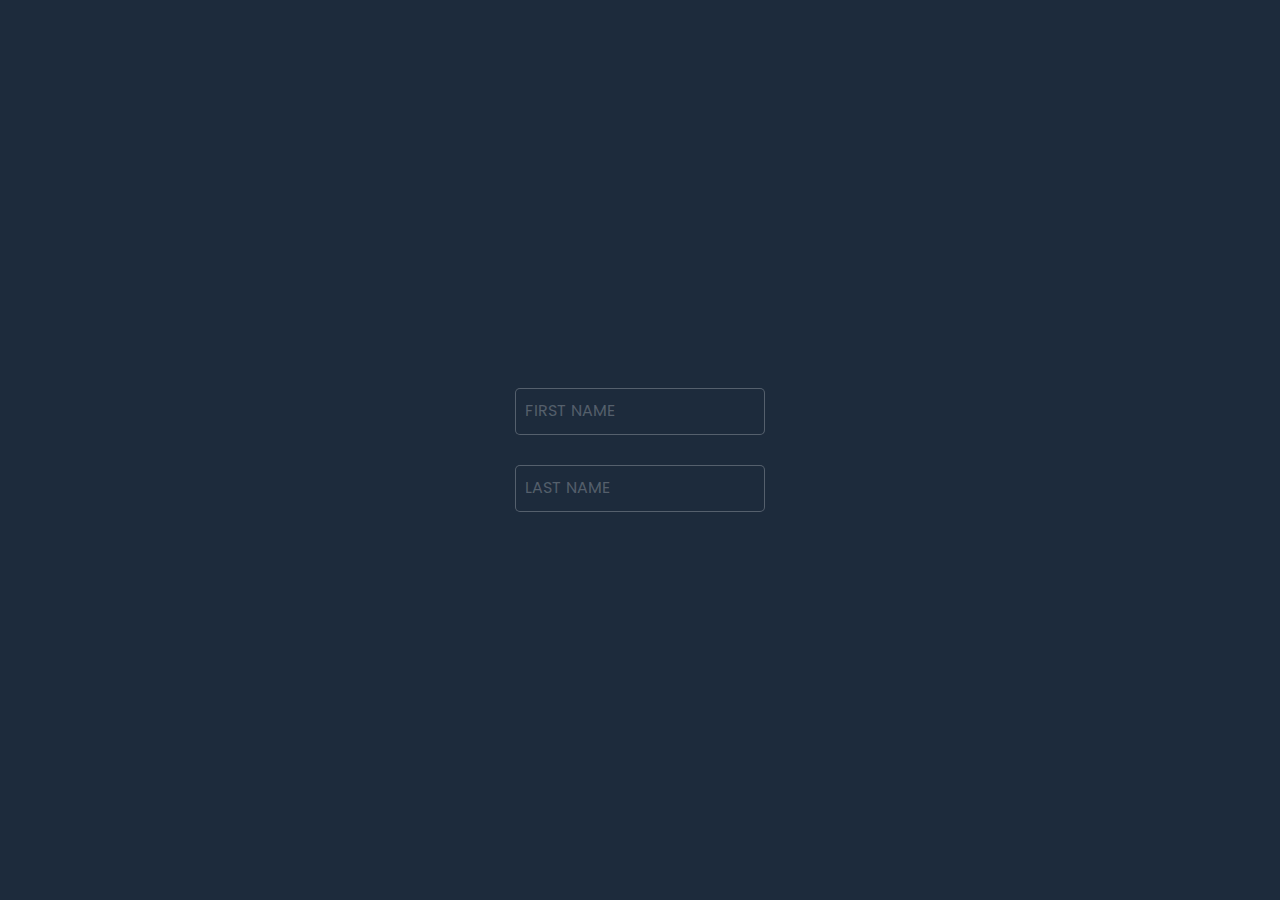
<file: index.html>
<!DOCTYPE html>
<html lang="en">
<head>
    <meta charset="UTF-8">
    <meta http-equiv="X-UA-Compatible" content="IE=edge">
    <meta name="viewport" content="width=device-width, initial-scale=1.0">
    <title>Document</title>
    <link rel="stylesheet" type="text/css" href="input_try.css">
</head>
<body>
    <div class="inputbox">
        <input type="text" required="required">
        <span>First Name</span>
    </div>
    <div class="inputbox">
        <input type="text" required="required">
        <span>Last Name</span>
    </div>
</body>
</html>
</file>
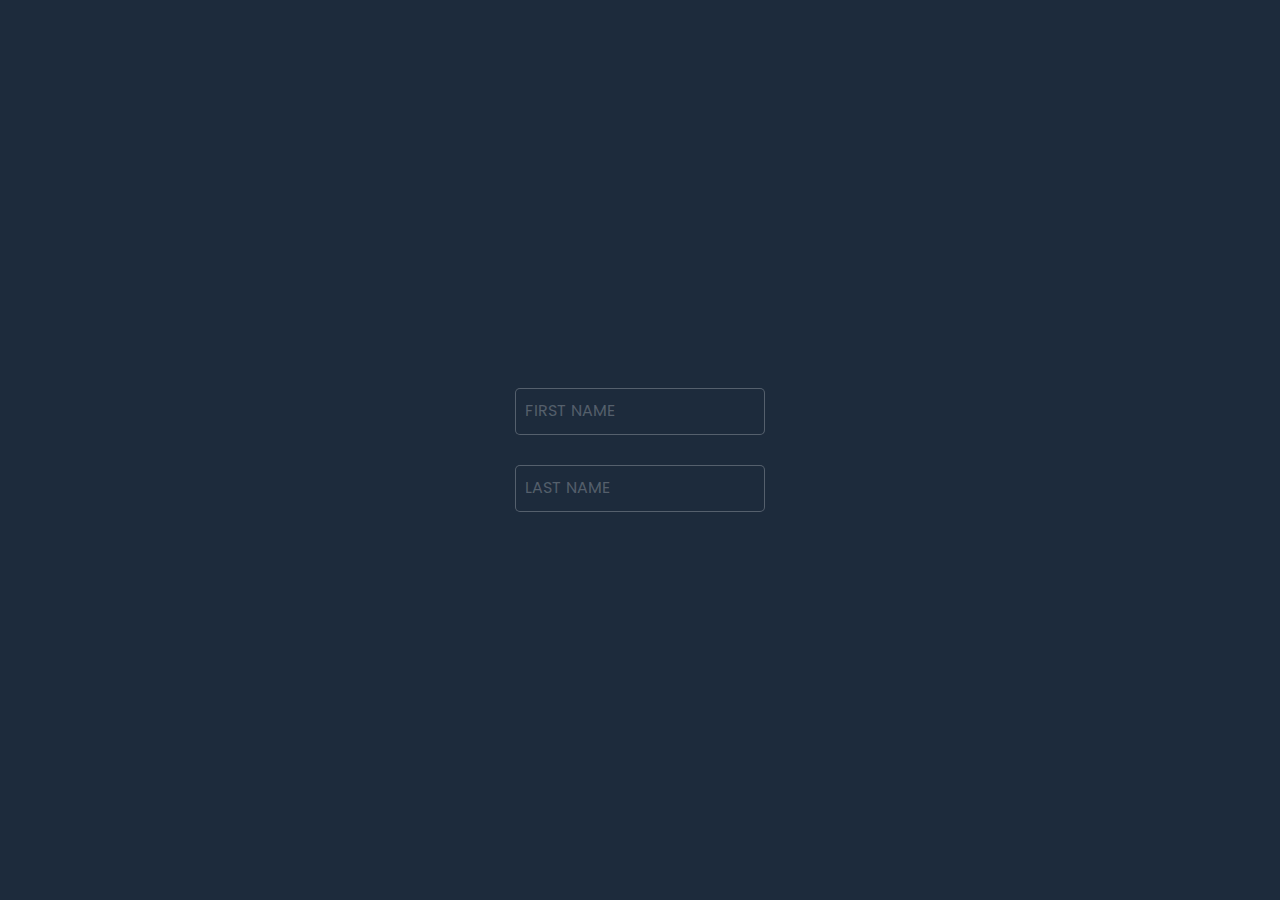
<file: input_try.html>
<!DOCTYPE html>
<html lang="en">
<head>
    <meta charset="UTF-8">
    <meta http-equiv="X-UA-Compatible" content="IE=edge">
    <meta name="viewport" content="width=device-width, initial-scale=1.0">
    <title>Document</title>
    <link rel="stylesheet" type="text/css" href="input_try.css">
</head>
<body>
    <div class="inputbox">
        <input type="text" required="required">
        <span>First Name</span>
    </div>
    <div class="inputbox">
        <input type="text" required="required">
        <span>Last Name</span>
    </div>
</body>
</html>
</file>
<file: input_try.css>
@import url('https://fonts.googleapis.com/css2?family=Poppins:wght@300;400;500;600;700;800;900&display=swap');
*{
    margin: 0;
    padding: 0;
    box-sizing: border-box;
    font-family: 'Poppins', sans-serif;
}
body{
    display: flex;
    justify-content: center;
    align-items: center;
    min-height: 100vh;
    flex-direction: column;
    gap: 30px;
    background-color: #1d2b3c;
}
.inputbox{
    position: relative;
    width: 250px;
}
.inputbox input{
    width: 100%;
    padding: 10px;
    border: 1px solid rgba(255, 255,255,0.25);
    background-color: #1d2b3c;
    border-radius: 5px;
    outline: none;
    color: #fff;
    font-size: 1em;
    transition: 0.5s;
}
.inputbox span{
    position: absolute;
    left: 0;
    padding: 10px;
    pointer-events: none;
    font-size: 1em;
    color: rgba(255, 255,255,0.25);
    text-transform: uppercase;
    transition: 0.5s;
}
inputbox:nth-child(2) input:valid~span,
.inputbox:nth-child(2) input:focus~span{
    background-color: #00dfc4;
    color: #1d2b3c;
    border-radius: 2px;
}

.inputbox input:valid~span,
.inputbox input:focus~span{
    color: #00dfc4;
    transform: translateX(10px)translateY(-7px);
    font-size: 0.65em;
    padding: 0 10px;
    background-color: #1d2b3c;
    border-left: 1px solid #00dfc4;
    border-right: 1px solid #00dfc4;
    letter-spacing: 0.2em;
}
.inputbox input:valid,
.inputbox input:focus{
    border: 1px solid #00dfc4;
}
</file>
